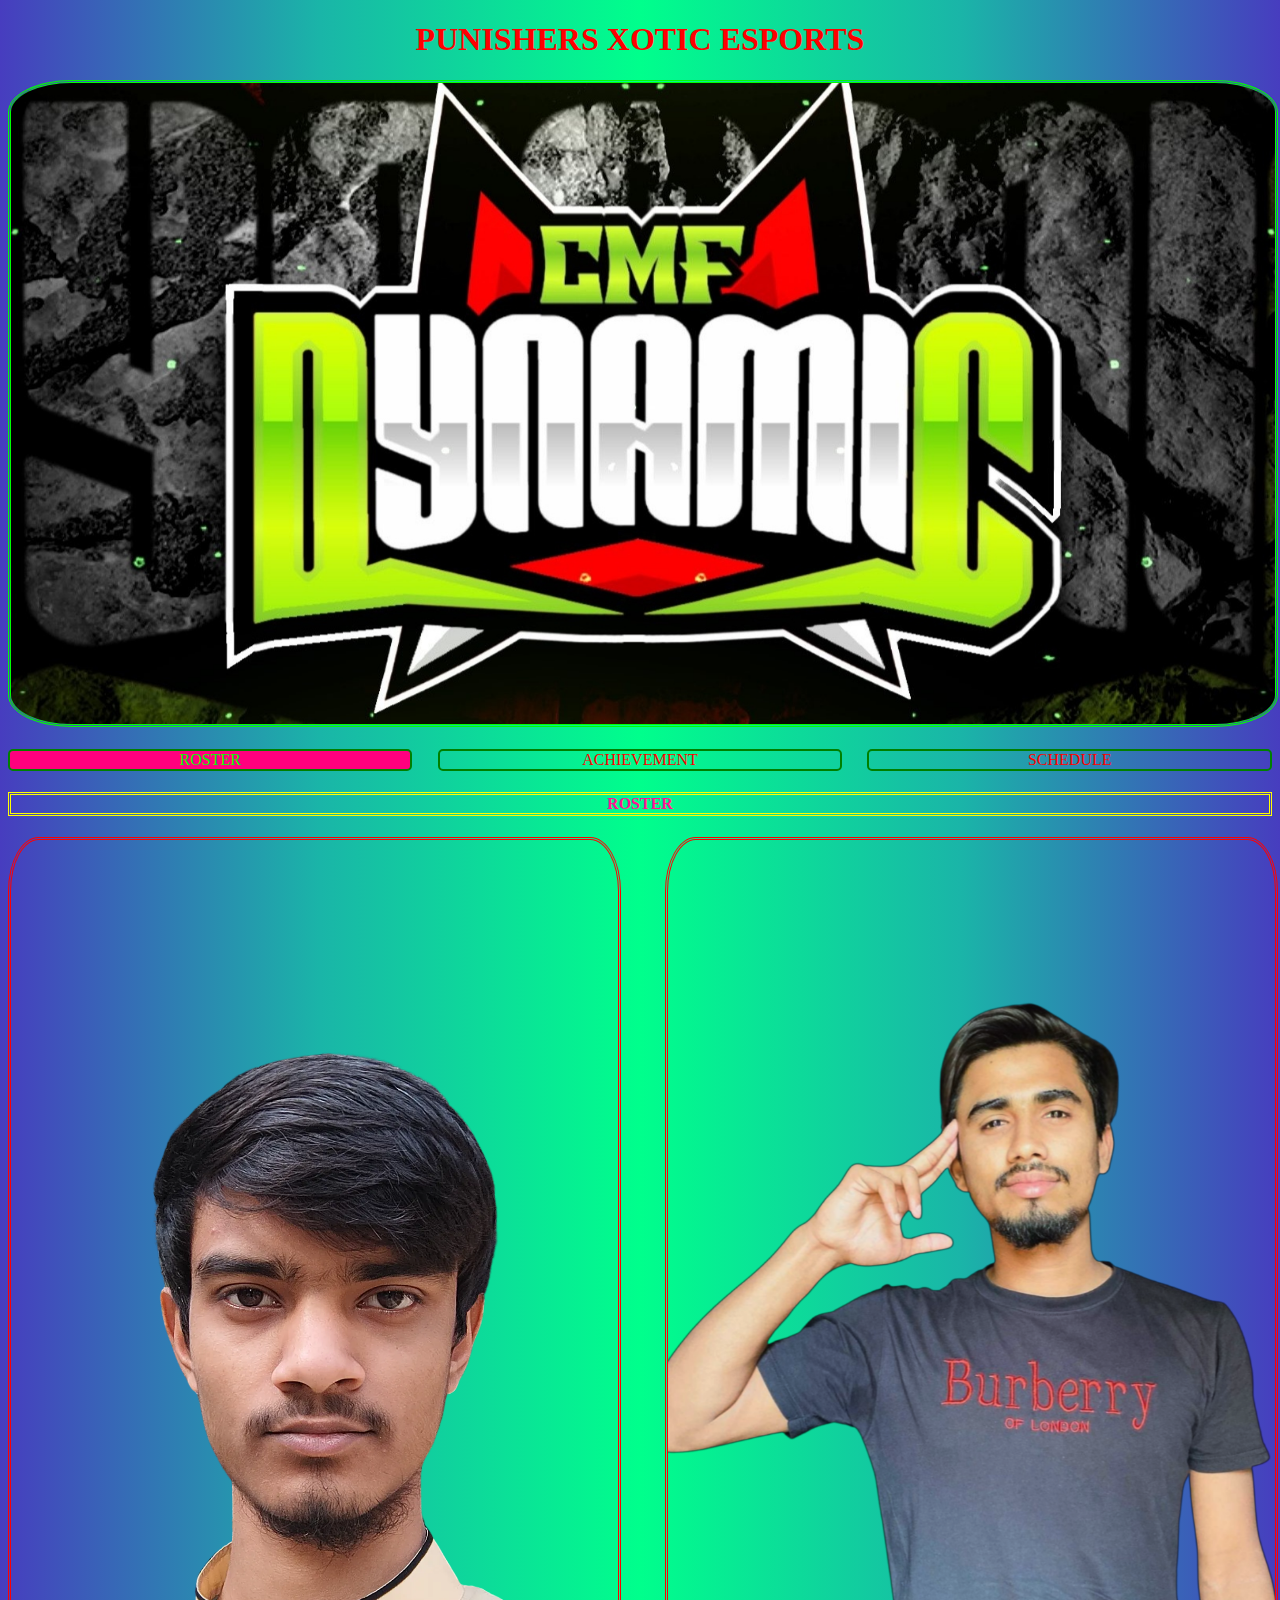
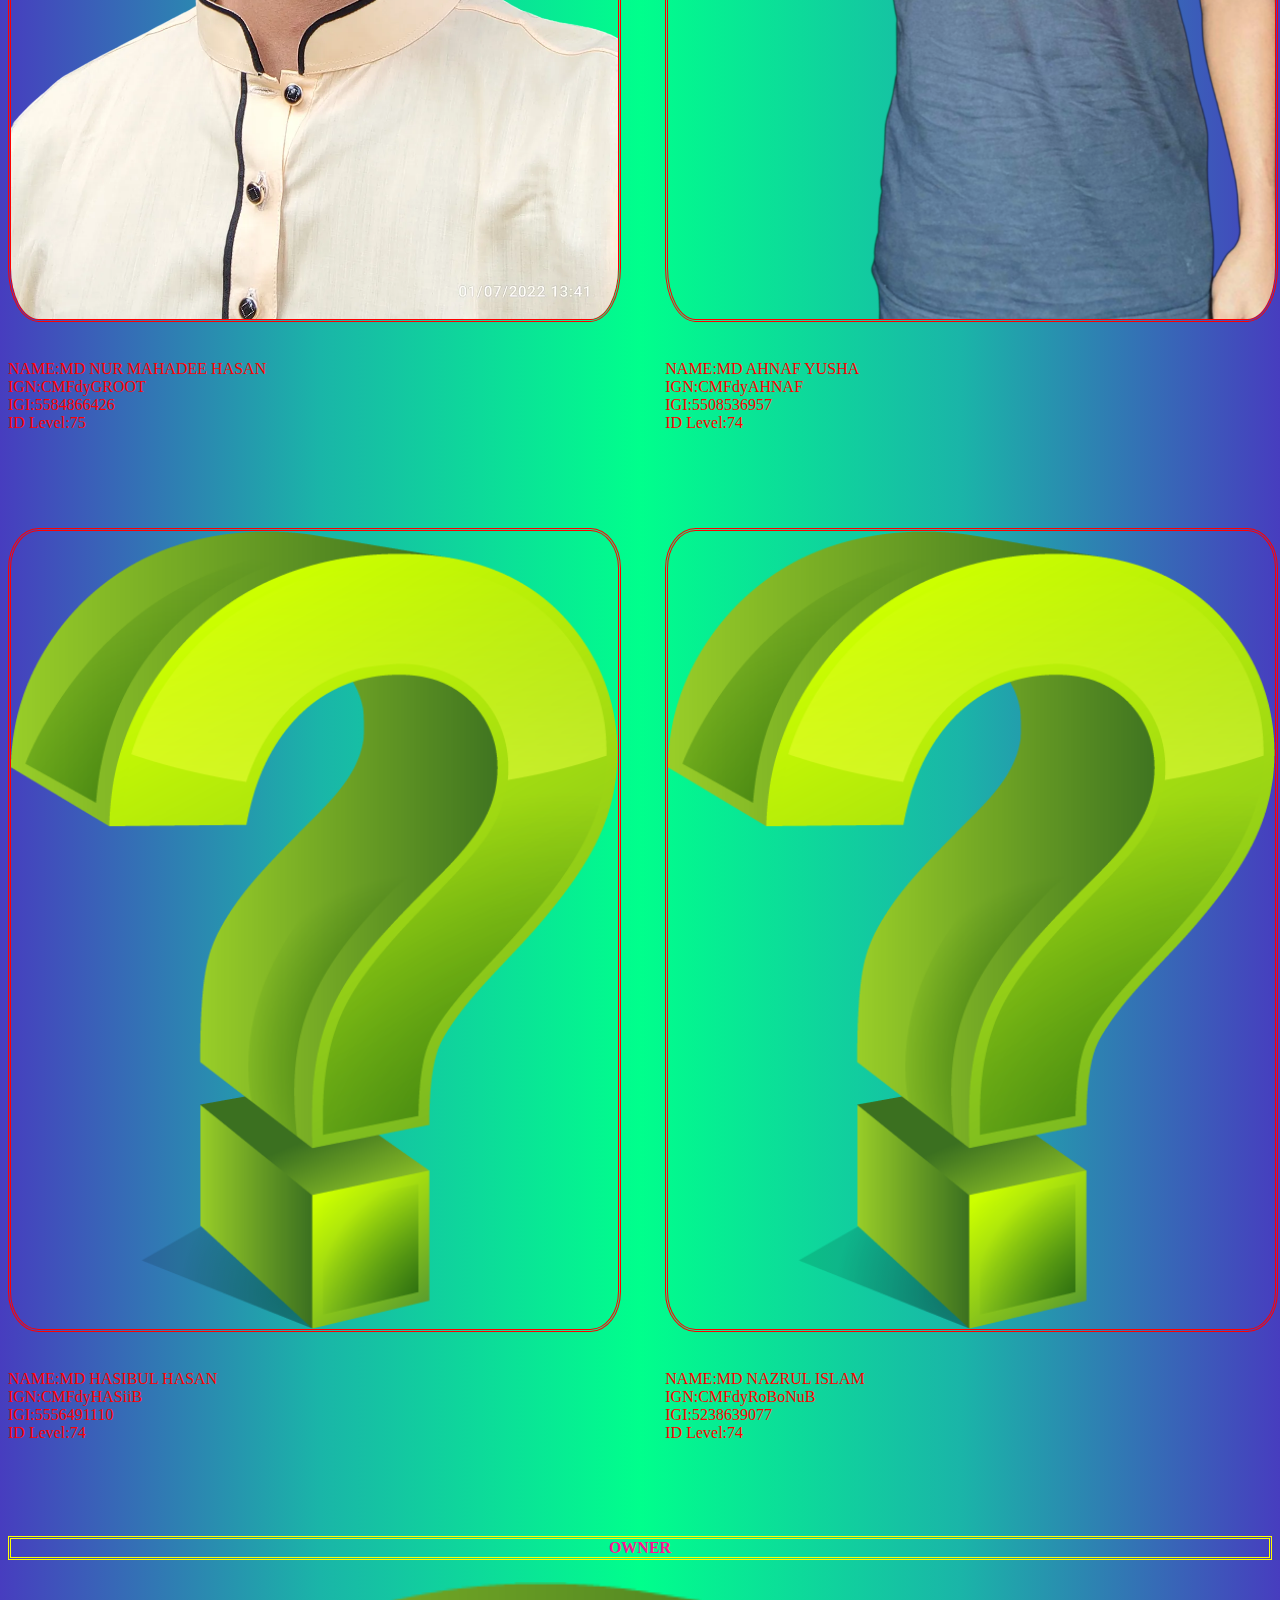
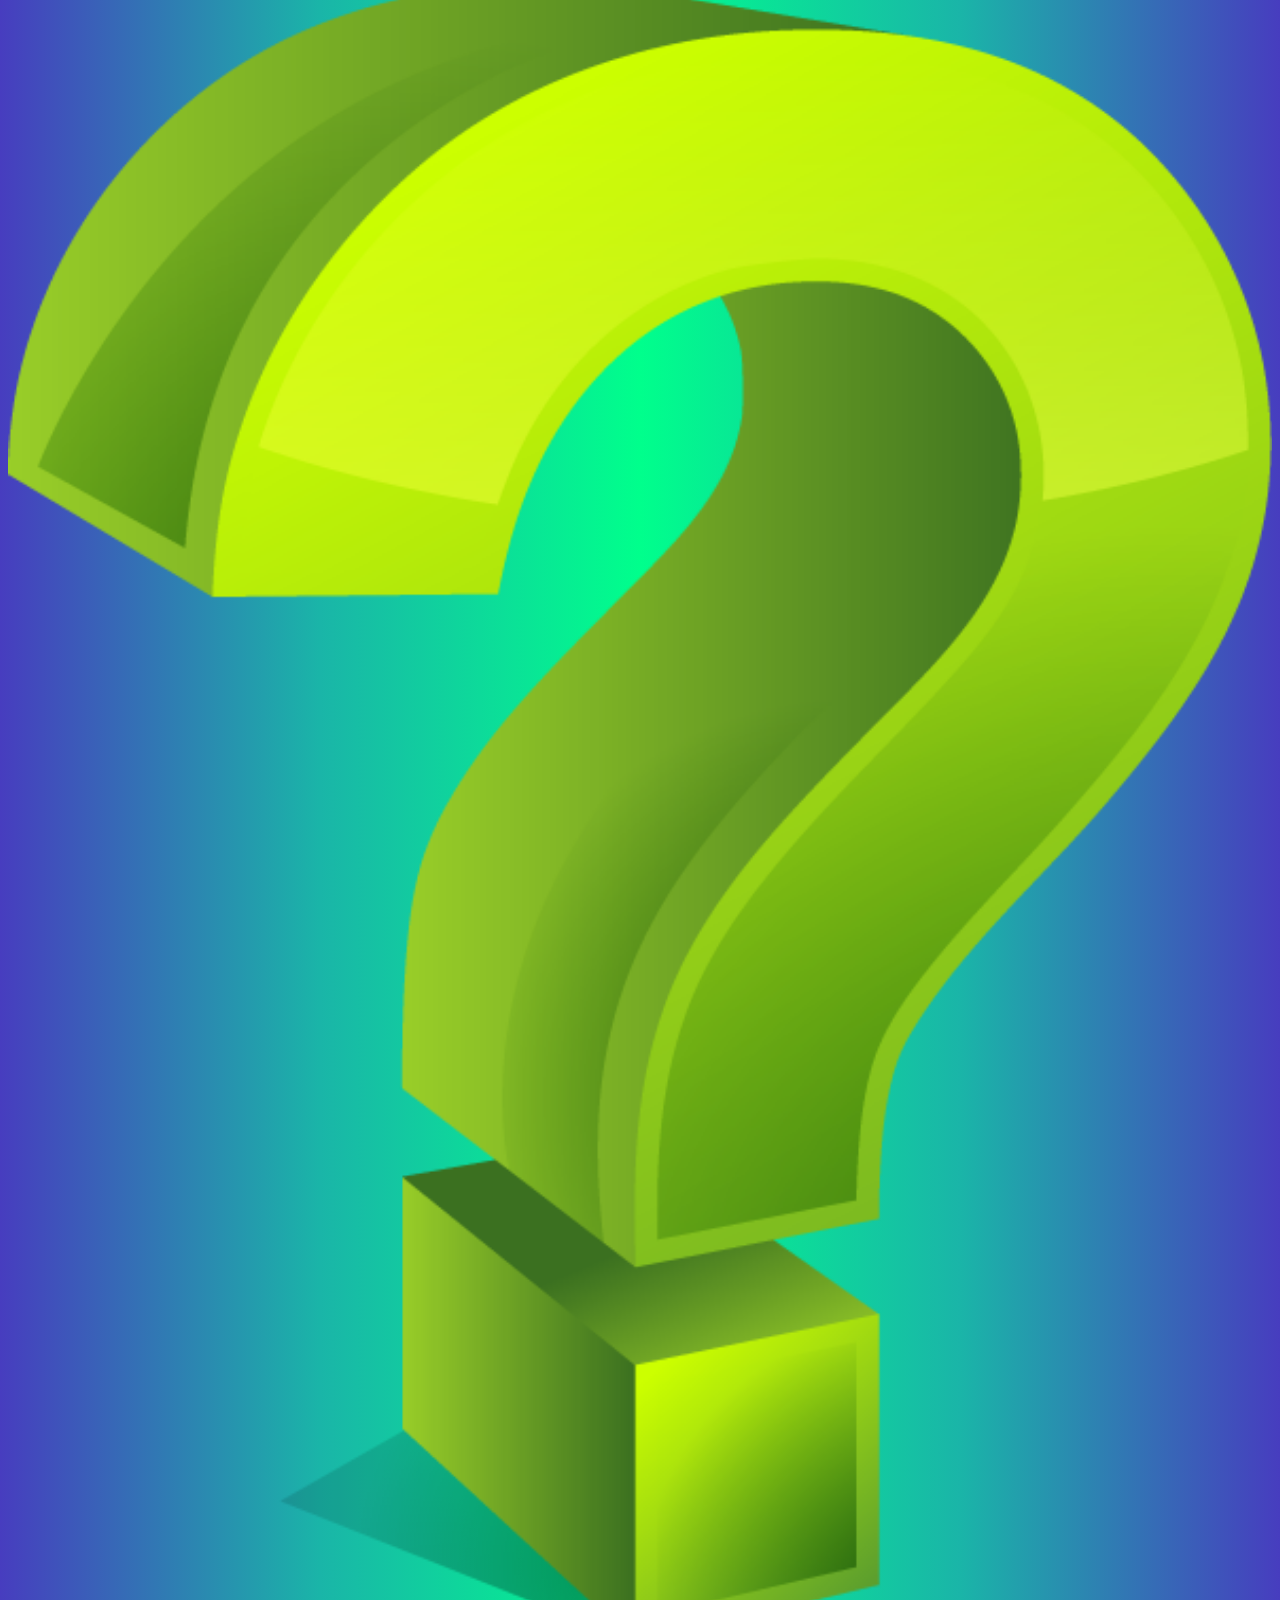
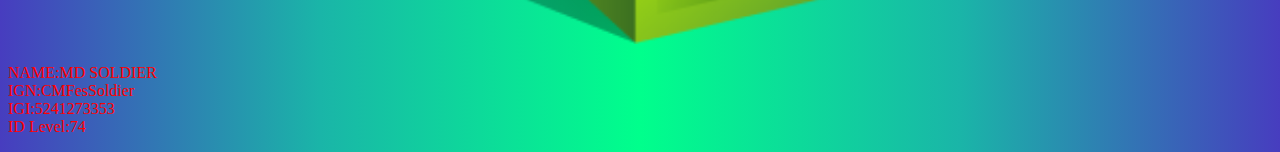
<file: index.html>
<!DOCTYPE html>
<html>
<head>
  <meta charset="UTF-8">
  <meta name="viewport" content="width=device-width, initial-scale=1">
  <title>PUNISHERS XOTIC ESPORTS</title>
  <link rel="stylesheet" href="PUNISHER-XOTIC/css/index.css">
</head>

<body>
  <h1>PUNISHERS XOTIC ESPORTS</h1>
  <header1 class="header1">
    <img src="PUNISHER-XOTIC/img/dynamicimg1.jpg" alt="picture">
  </header1><br><br>
  <div class="header">
    <a href="index.html" id="nav1">ROSTER</a>
    <a href="index1.html" id="nav2">ACHIEVEMENT</a>
    <a href="index2.html" id="nav3">SCHEDULE</a>
  </div>
  <h4>ROSTER</h4>
  <div class="roster">
  <roster class="roster1">
    <img src="PUNISHER-XOTIC/img/CMFdyGROOT.png" alt="picture">
  </roster>
  <roster class="roster2">
    <img src="PUNISHER-XOTIC/img/PXesDEADDIL.png" alt="picture">
  </roster>
  <roster class="roster1n">
    <p>NAME:MD NUR MAHADEE HASAN<br>IGN:CMFdyGROOT<br>IGI:5584866426<br>ID Level:75</p>
  </roster>
  <roster class="roster2n">
    <p>NAME:MD AHNAF YUSHA<br>IGN:CMFdyAHNAF<br>IGI:5508536957<br>ID Level:74</p>
  </roster>
  <roster class="roster3">
    <img src="PUNISHER-XOTIC/img/who.png" alt="picture">
  </roster>
  <roster class="roster4">
    <img src="PUNISHER-XOTIC/img/who.png" alt="picture">
  </roster>
  <roster class="roster3n">
    <p>NAME:MD HASIBUL HASAN <br>IGN:CMFdyHASiiB<br>IGI:5556491110<br>ID Level:74</p>
  </roster>
  <roster class="roster4n">
    <p>NAME:MD NAZRUL ISLAM<br>IGN:CMFdyRoBoNuB<br>IGI:5238639077<br>ID Level:74</p>
  </div>
  <div>
    <owner class="owner">
      <h4>OWNER</h4>
      <img src="PUNISHER-XOTIC/img/who.png" alt="picter">
      <p>NAME:MD SOLDIER<br>IGN:CMFesSoldier<br>IGI:5241273353<br>ID Level:74</p>
    </owner>
  </div>
</body>
</html>
</file>
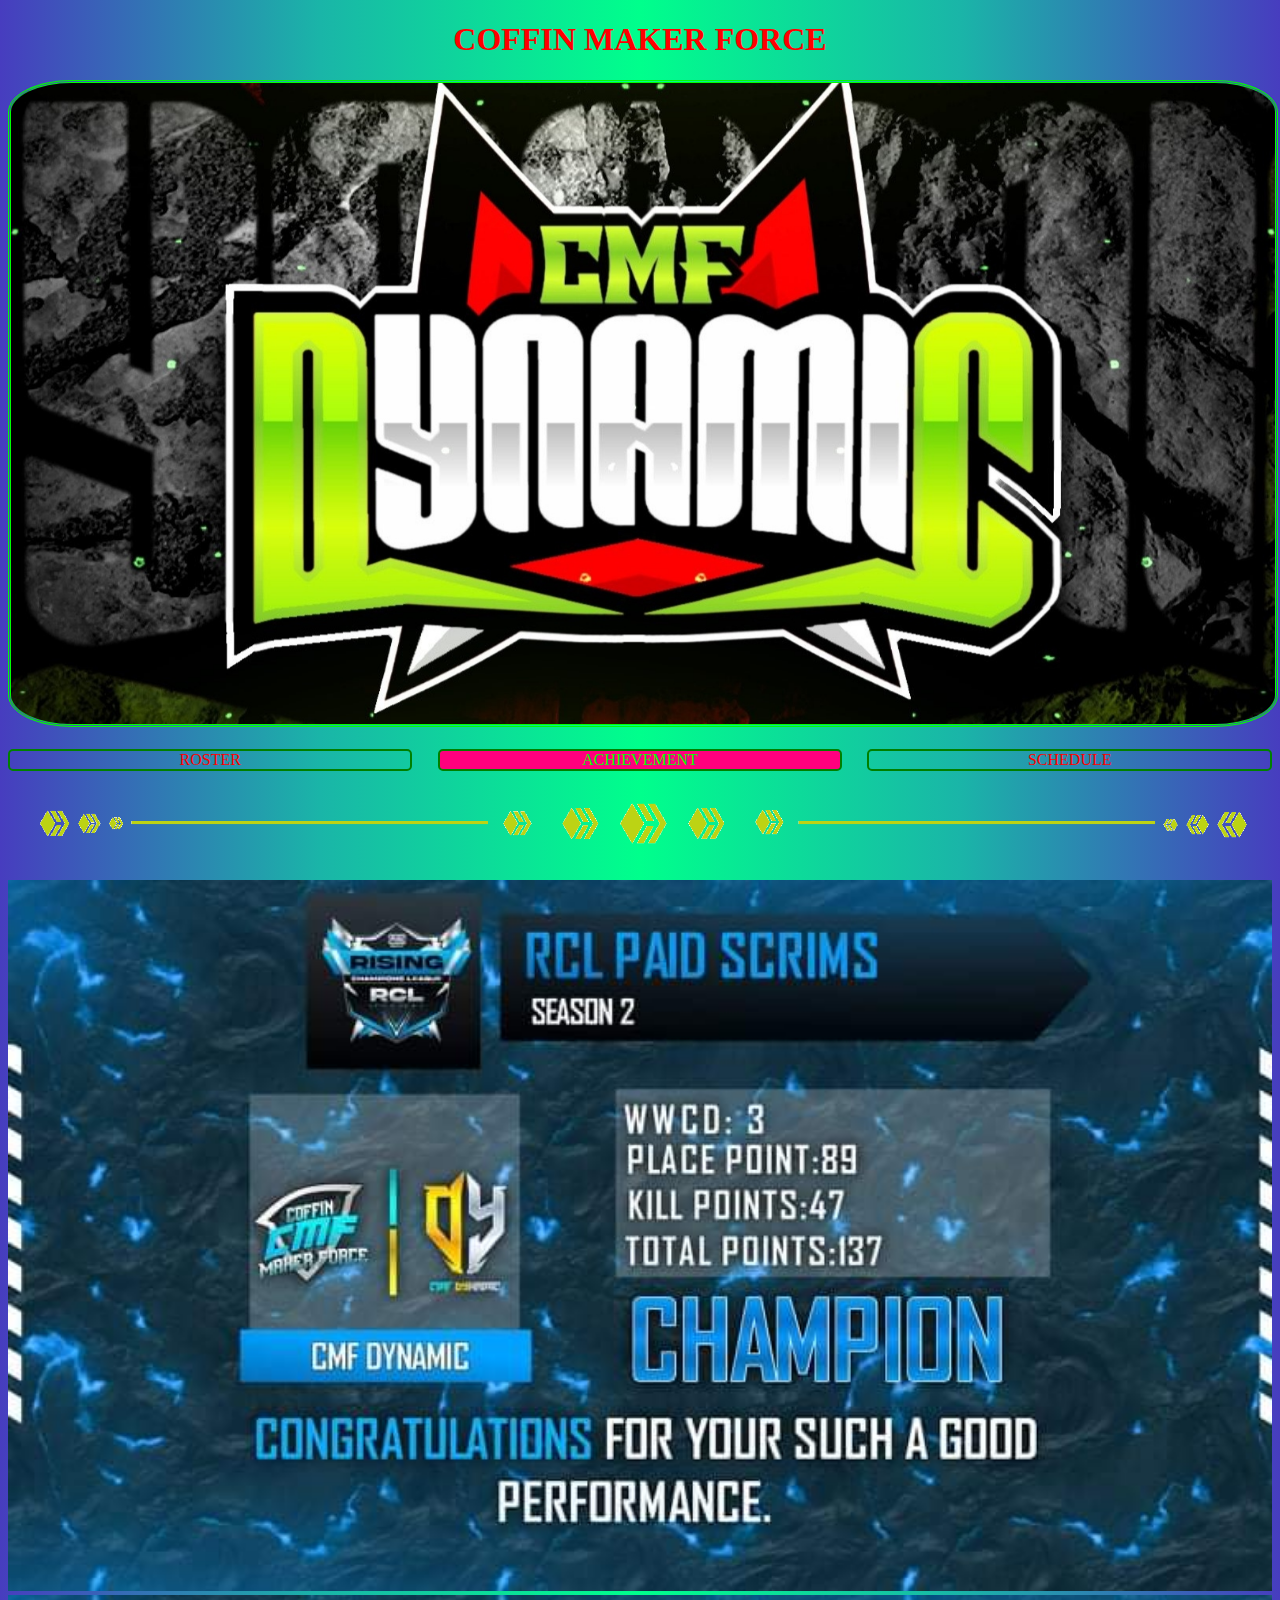
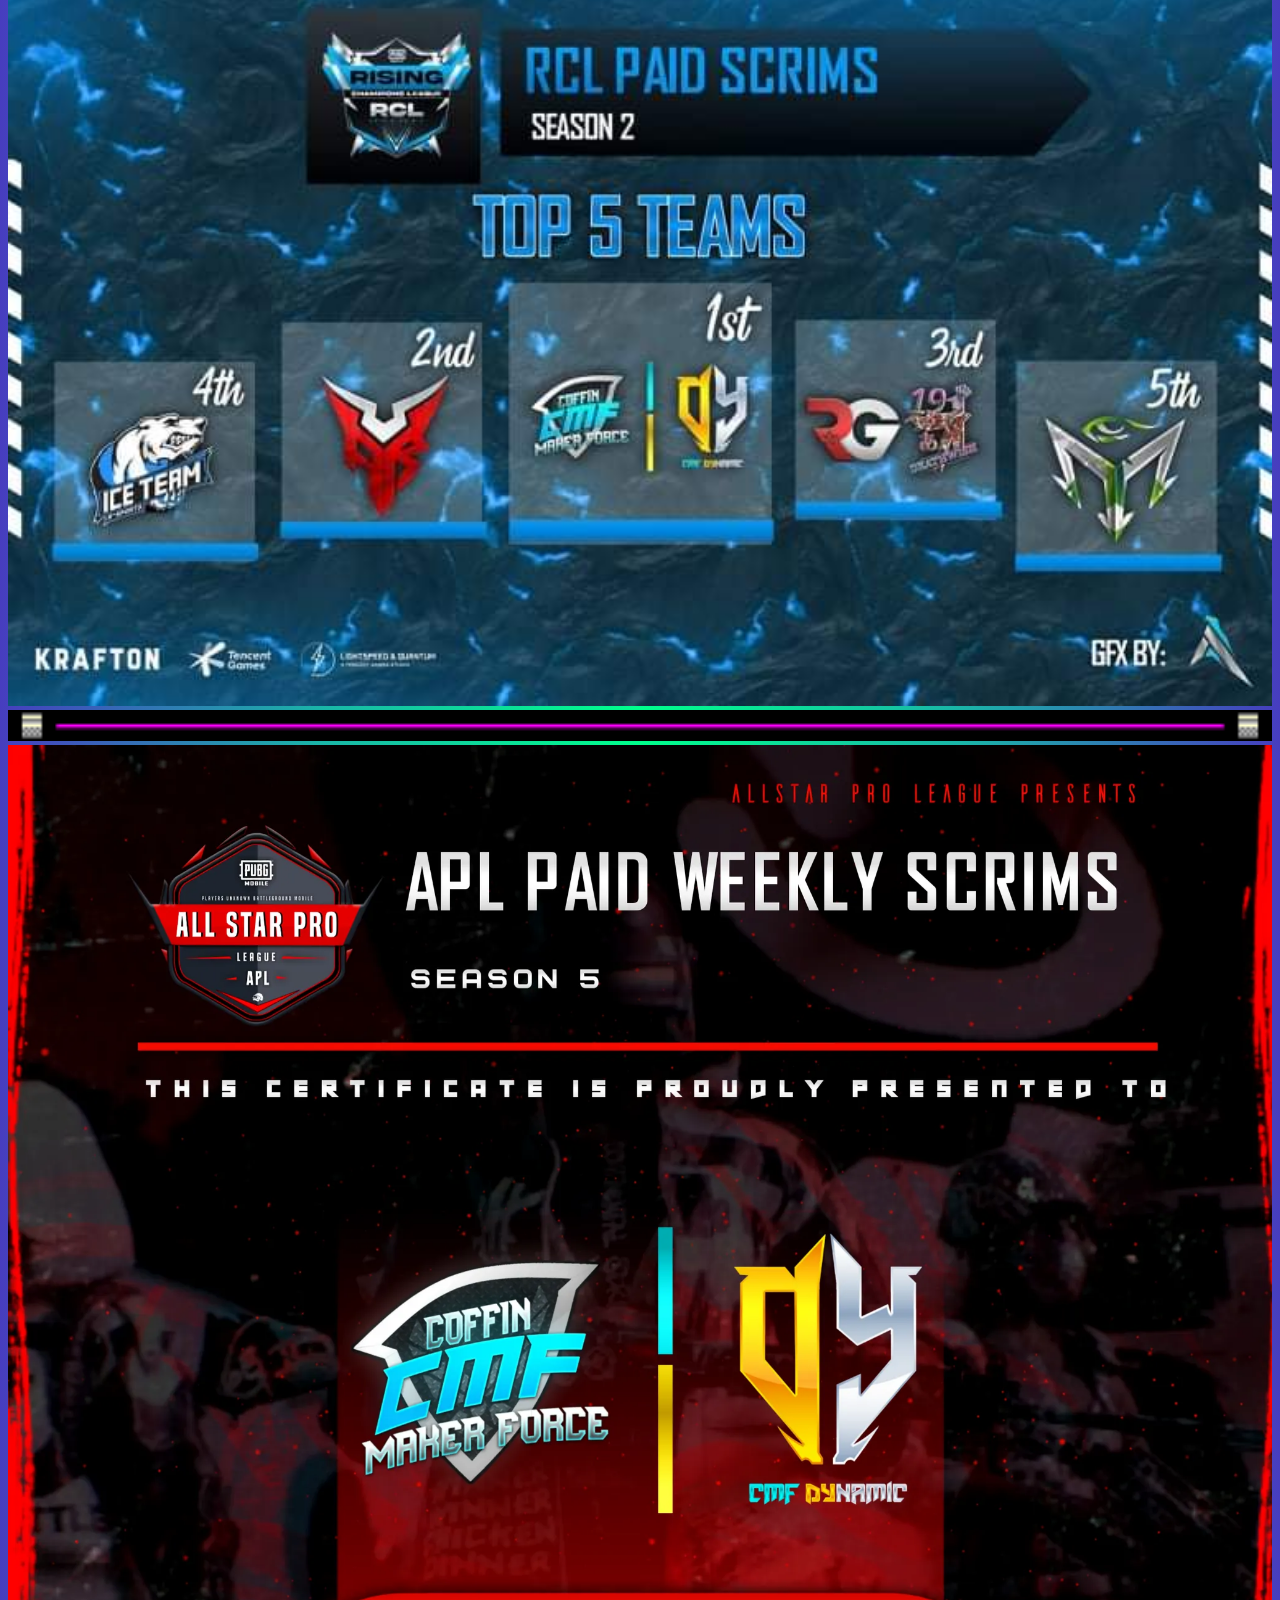
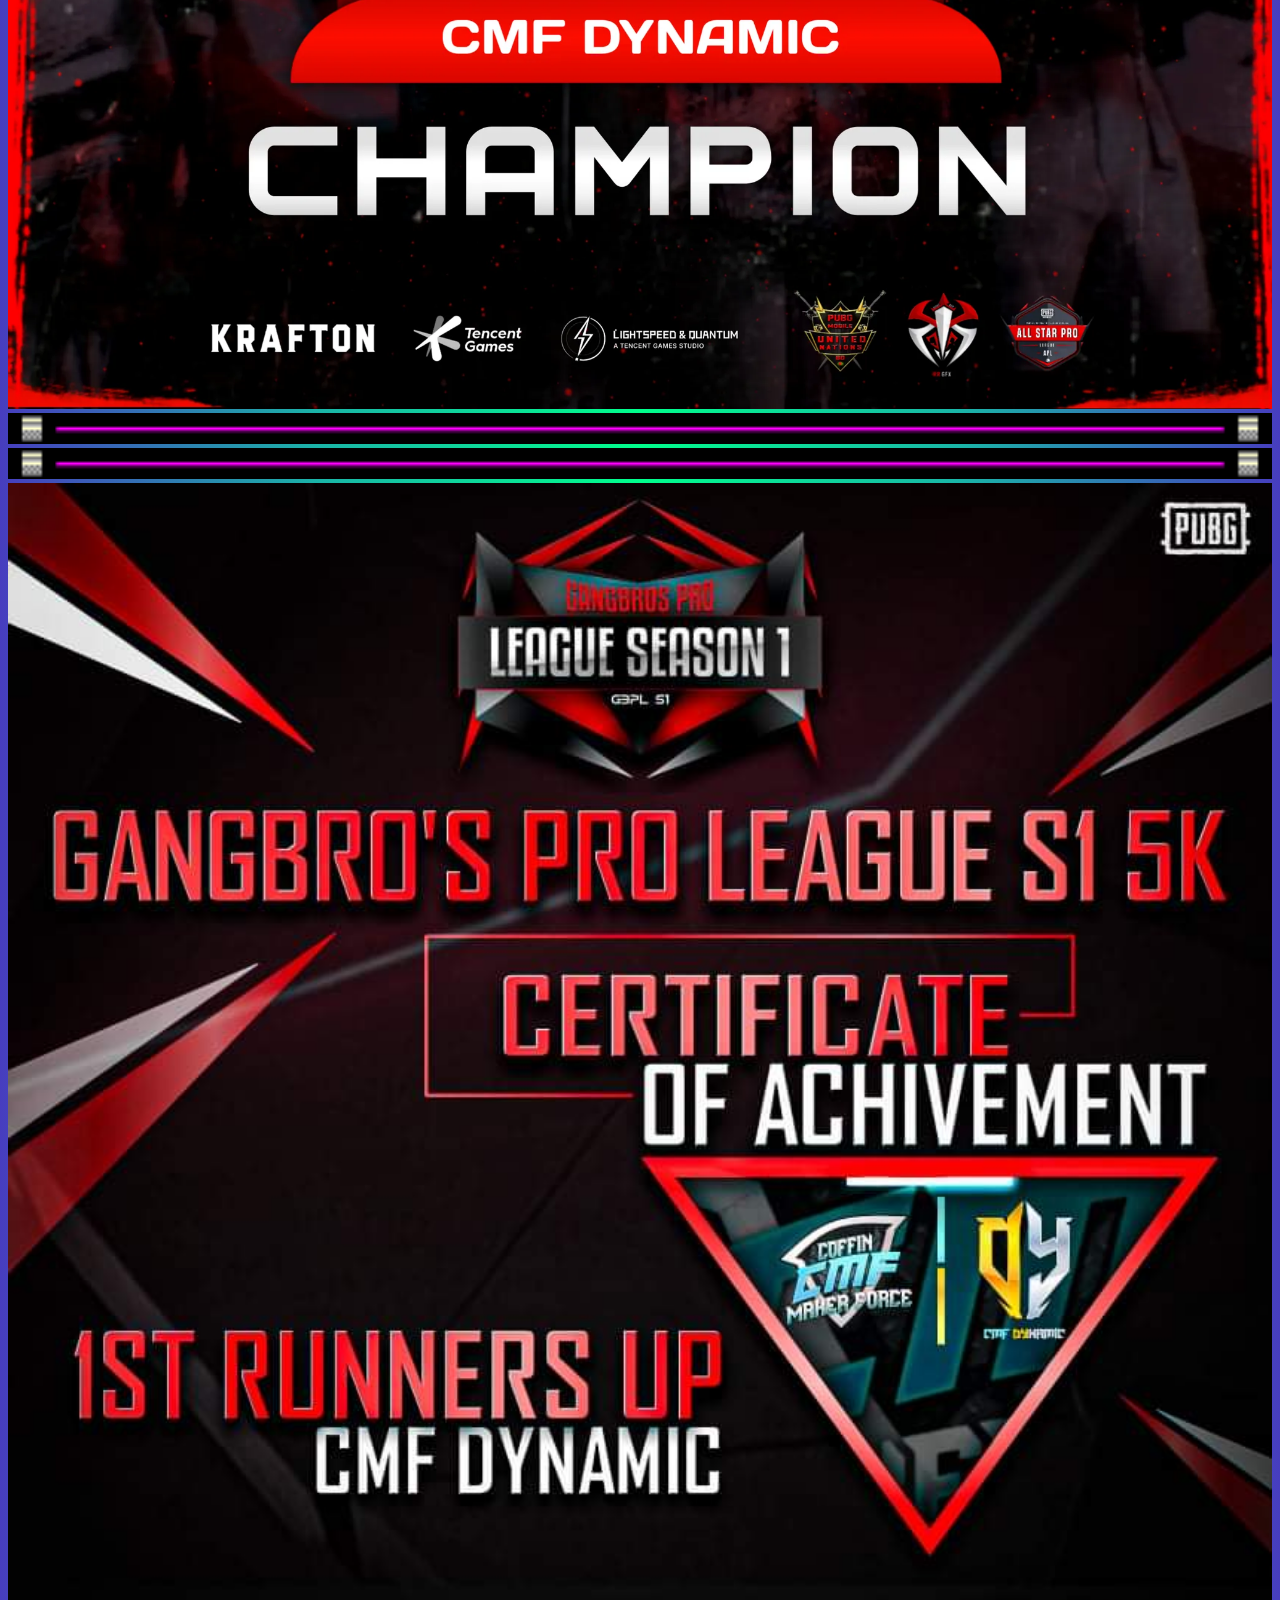
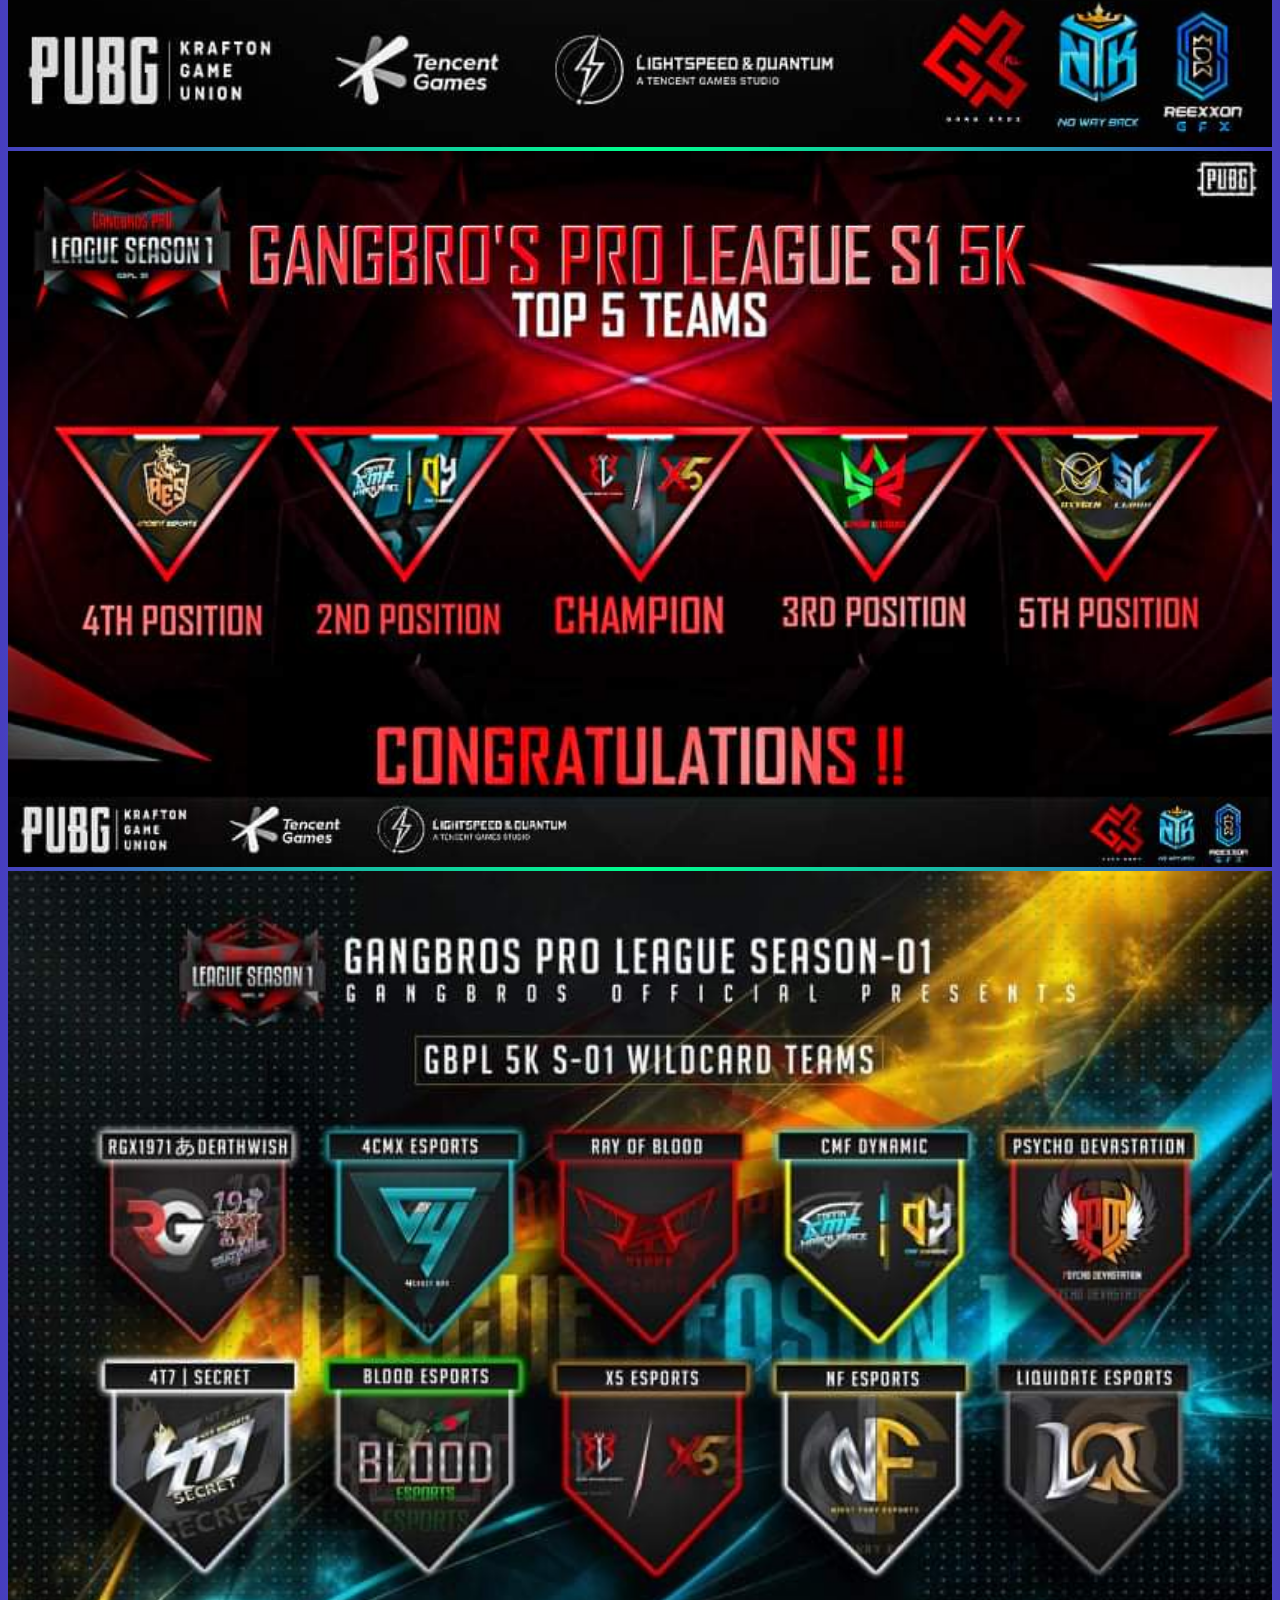
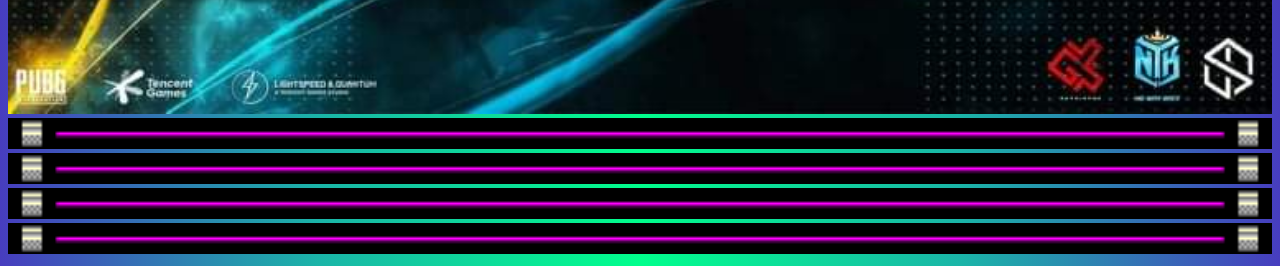
<file: index1.html>
<!DOCTYPE html>
<html>

<head>
  <meta charset="UTF-8">
  <meta name="viewport" content="width=device-width, initial-scale=1">
  <title>Coffin Maker Force</title>
  <link rel="stylesheet" href="PUNISHER-XOTIC/css/index1.css">
</head>

<body>
  <h1>COFFIN MAKER FORCE</h1>
  <header1 class="header1">
    <img src="PUNISHER-XOTIC/img/dynamicimg1.jpg" alt="">
  </header1><br><br>
  <div class="header">
    <a href="index.html" id="nav1">ROSTER</a>
    <a href="index1.html" id="nav2">ACHIEVEMENT</a>
    <a href="index2.html" id="nav3">SCHEDULE</a>
  </div>
  <div class="achievement">
    <img src="PUNISHER-XOTIC/img/light1.gif" alt="picter">
    <img src="PUNISHER-XOTIC/img/1.png" alt="picter">
    <img src="PUNISHER-XOTIC/img/1-1.png" alt="picter">
    <img src="PUNISHER-XOTIC/img/light.gif" alt="picter">
    <img src="PUNISHER-XOTIC/img/2.png" alt="picter">
    <img src="PUNISHER-XOTIC/img/light.gif" alt="picter">
    <img src="PUNISHER-XOTIC/img/light.gif" alt="picter">
    <img src="PUNISHER-XOTIC/img/4-1.png" alt="picter">
    <img src="PUNISHER-XOTIC/img/4-2.png" alt="picter">
    <img src="PUNISHER-XOTIC/img/4-3.png" alt="picter">
    <img src="PUNISHER-XOTIC/img/light.gif" alt="picter">
    <img src="PUNISHER-XOTIC/img/light.gif" alt="picter">
    <img src="PUNISHER-XOTIC/img/light.gif" alt="picter">
    <img src="PUNISHER-XOTIC/img/light.gif" alt="picter">
  </div>
</body>
</html>
</file>
<file: PUNISHER-XOTIC/css/index.css>
body {
  width: device-width;
  height: auto;
  background: linear-gradient(to right, #473DBF, #1AB5A8, #00FF8C, #1AB5A8, #473DBF);
/*  background: linear-gradient(to right, #f6f1d3, #648880, #96E60C, #648880, #f6f1d3);*/
}
h1{
  font-family: Luminari,fantasy;
  text-align: center;
  color:red;
}
.header1 img{
  height: auto;
  width: 100%;
  border: double lime;
  border-radius: 5%;
}
.header{
  display: grid;
  grid-template-columns: 32% 32% 32%;
  grid-column-gap: 2%;
  text-align: center;
  width: device-width;
}
#nav1{
  text-decoration: none;
  color: lime;
  border: solid 2px green;
  border-radius: 5px;
  background-color: #ff007e;
}
#nav2{
  color: red;
  text-decoration: none;
  border:solid 2px green;
  border-radius: 5px;
}
#nav3{
  color: red;
  text-decoration: none;
  border:solid 2px green;
  border-radius: 5px;
}
h4{
  text-align: center;
  color: deeppink;
  border: double yellow;
}
.roster{
  display: grid;
  grid-template-columns: 48% 48%;
  grid-gap: 4%;
  width:device-width;
}
.roster1 img{
  height: auto;
  width: 100%;
  border: double red;
  border-radius: 5%;
}
.roster1n{
  color:red;
  margin-top:-20%;
}
@media only screen and (min-width: 800px) {
        .roster1n {
          margin-top: -10%;
        }
    }
.roster2 img{
  height: auto;
  width: 100%;
  border: double red;
  border-radius: 5%;
}
.roster2n{
  color:red;
  margin-top: -20%;
}
@media only screen and (min-width: 800px) {
        .roster2n {
          margin-top: -10%;
        }
    }
.roster3 img{
  height: auto;
  width: 100%;
  border: double red;
  border-radius: 5%;
}
.roster3n{
  color:red;
  margin-top: -20%;
}
@media only screen and (min-width: 800px) {
  .roster3n {
    margin-top: -10%;
  }
}
.roster4 img{
  height: auto;
  width: 100%;
  border: double red;
  border-radius: 5%;
}
.roster4n{
  color:red;
  margin-top: -20%;
}
@media only screen and (min-width: 800px) {
  .roster4n {
    margin-top: -10%;
  }
}
.roster5 img{
  height: auto;
  width: 100%;
  border: double red;
  border-radius: 5%;
}
.roster5n{
  color:red;
  margin-top: -20%;
}
@media only screen and (min-width: 800px) {
  .roster5n {
    margin-top: -10%;
  }
}
.roster6 img{
  height: auto;
  width: 100%;
  border: double red;
  border-radius: 5%;
}
.roster6n{
  color:red;
  margin-top: -20%;
}
@media only screen and (min-width: 800px) {
  .roster6n {
    margin-top: -10%;
  }
}
.owner h4{
  text-align: center;
  color: deeppink;
  margin-top: 25%;
}
.owner img{
  width: 100%;
  height: auto;
}
.owner p{
  color: red;
}
</file>
<file: PUNISHER-XOTIC/css/index1.css>
body {
  width: device-width;
  height: auto;
  background: linear-gradient(to right, #473DBF, #1AB5A8, #00FF8C, #1AB5A8, #473DBF);
  /*  background: linear-gradient(to right, #f6f1d3, #648880, #96E60C, #648880, #f6f1d3);*/
}
h1{
  font-family: Luminari, fantasy;
  text-align: center;
  color:red;
}
.header1 img{
  height: auto;
  width: 100%;
  border: double lime;
  border-radius: 5%;
}
.header{
  display: grid;
  grid-template-columns: 32% 32% 32%;
  grid-column-gap: 2%;
  text-align: center;
  width: device-width;
}
#nav2{
  text-decoration: none;
  color: lime;
  border: solid 2px green;
  border-radius: 5px;
  background-color: #ff007e;
}
#nav1{
  color: red;
  text-decoration: none;
  border:solid 2px green;
  border-radius: 5px;
}
#nav3{
  color: red;
  text-decoration: none;
  border:solid 2px green;
  border-radius: 5px;
}
.achievement img{
  width: 100%;
}
</file>
